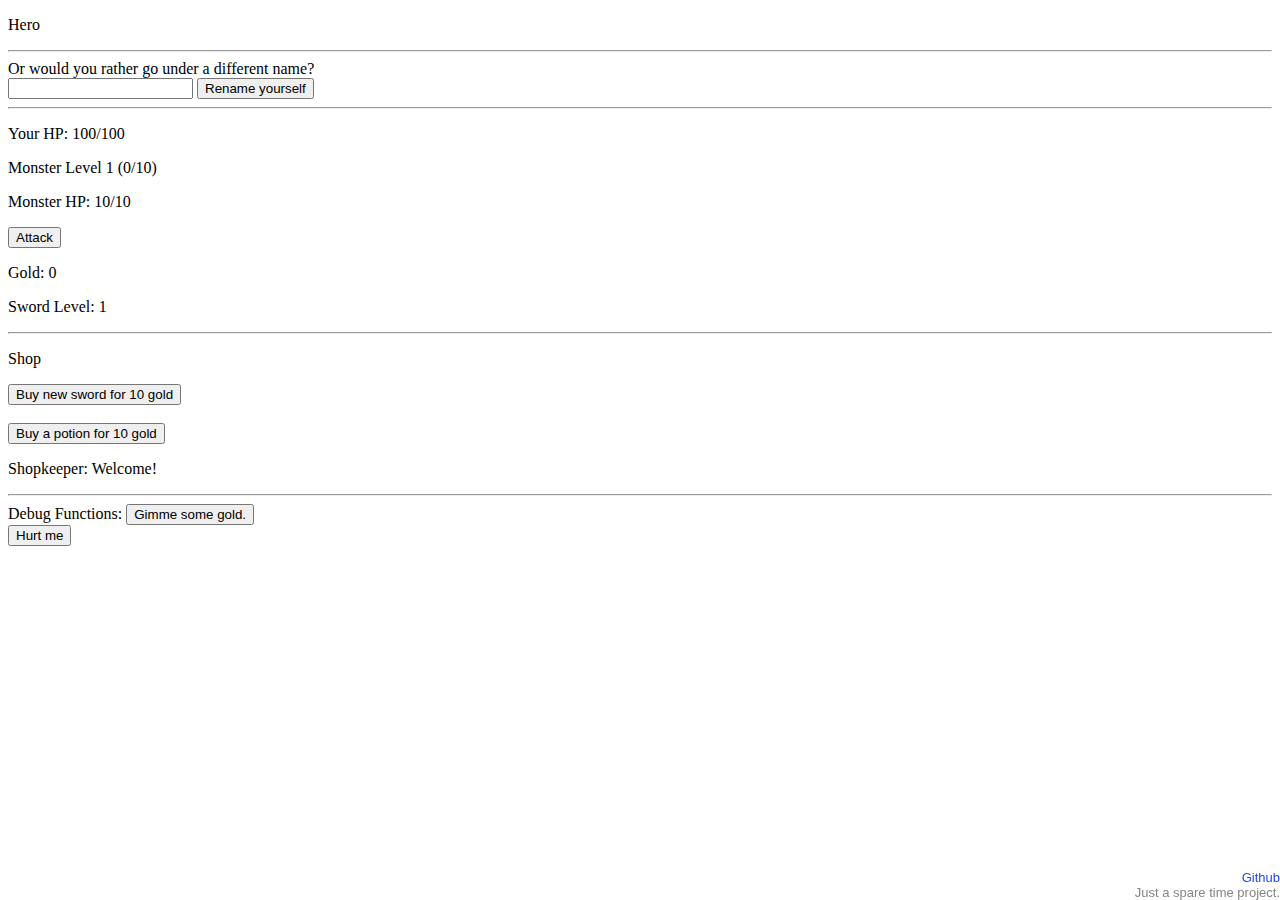
<file: index.html>
<!DOCTYPE html>
<html lang="en">
<head>
  <meta charset="UTF-8">
  <title>WIP Incremental Game.</title>
  <link rel="stylesheet" type="text/css" href="css/main.css">
  <script src="scripts/main.js"></script>
  <script src="scripts/battle.js"></script>
  <script src="scripts/store.js"></script>
</head>
<body onload="rng()">
  <p id="playerName">Hero</p><hr><label for="newName">Or would you rather go under a different name?</label><br>
  <input id="newName" type="text"> <button onclick="rename()">Rename yourself</button><hr>
  <p id="playerHealth">Your HP: 100/100</p>
  <p id="monsterCount">Monster Level 1 (0/10)</p>
  <p id="monsterHealth">Monster HP: 10/10</p>
  <button onclick="attack()">Attack</button>
  <p id="gold">Gold: 0</p>
  <p id="swordLevel">Sword Level: 1</p><hr>
  <p>Shop</p>
  <button id="swordPrice" onclick="buySword()">Buy new sword for 10 gold</button><br><br>
  <button id="potionPrice" onclick="buyPotion()">Buy a potion for 10 gold</button>
  <p id="shopkeeper">Shopkeeper: Welcome!</p><hr>
  Debug Functions:
  <button onclick="gimmeGold()">Gimme some gold.</button><br>
  <button onclick="hurtMe()">Hurt me</button>
  <div id="version">
    <a href="https://github.com/SniperZee/WIP-Incremental">Github</a><br>
    Just a spare time project.
  </div>
</body>
</html>
</file>
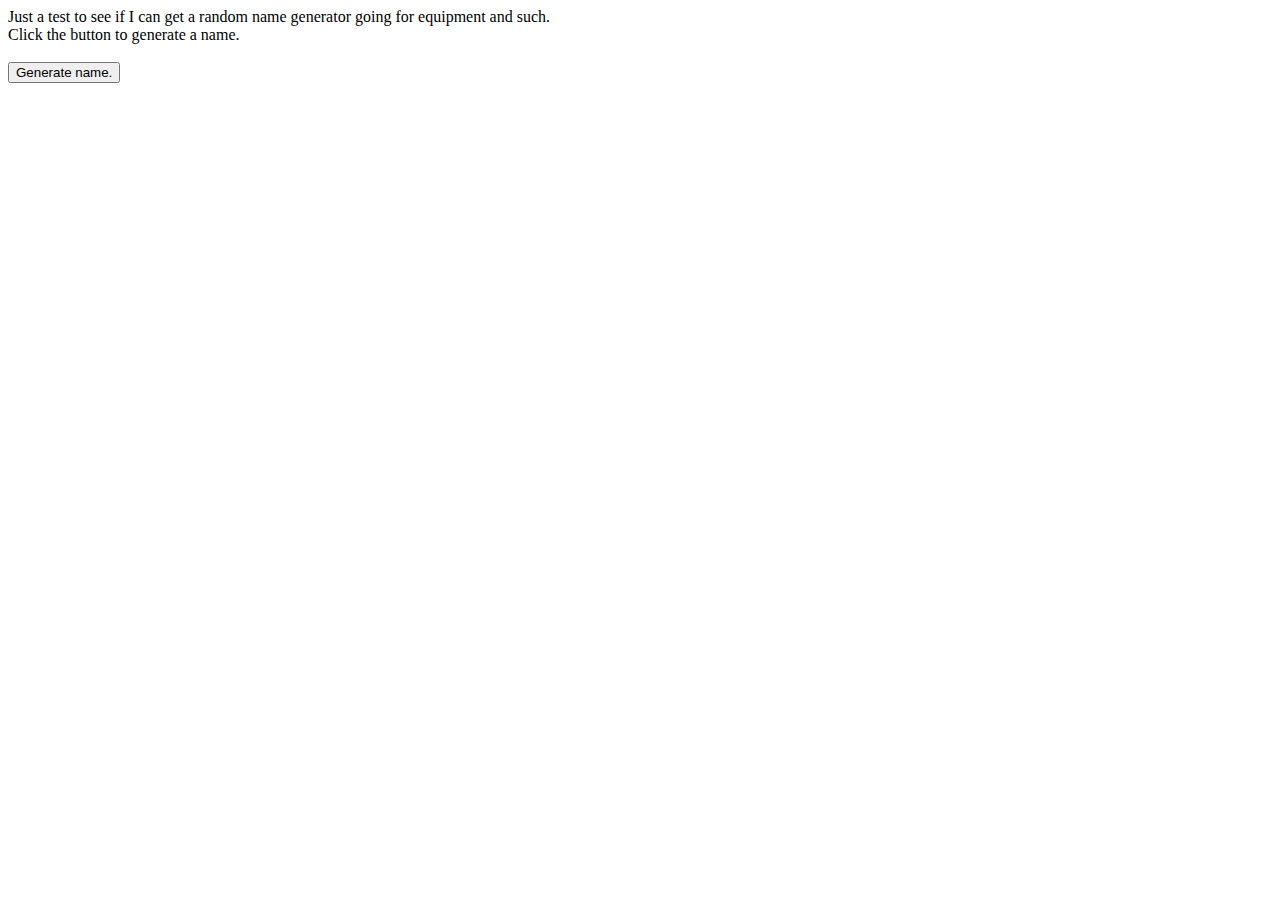
<file: pages/NameGenTest.html>
<!DOCTYPE html>
<html lang="en">
<head>
    <meta charset="UTF-8">
    <title>Name Generator Test</title>
    <script src="../scripts/nameGen.js"></script>
</head>
<body>
    Just a test to see if I can get a random name generator going for equipment and such.<br>
    <div id="itemName">Click the button to generate a name.</div><br>
    <button onclick="newName()">Generate name.</button>
</body>
</html>
</file>
<file: css/main.css>
#version {
    position: fixed;
    bottom: 0;
    right: 0;
    text-align: right;
    font-family: Arial, sans-serif;
    font-size: 13px;
    color: #858585;
}

#version a {
    color: #1d4beb;
    text-decoration: none;
}
</file>
